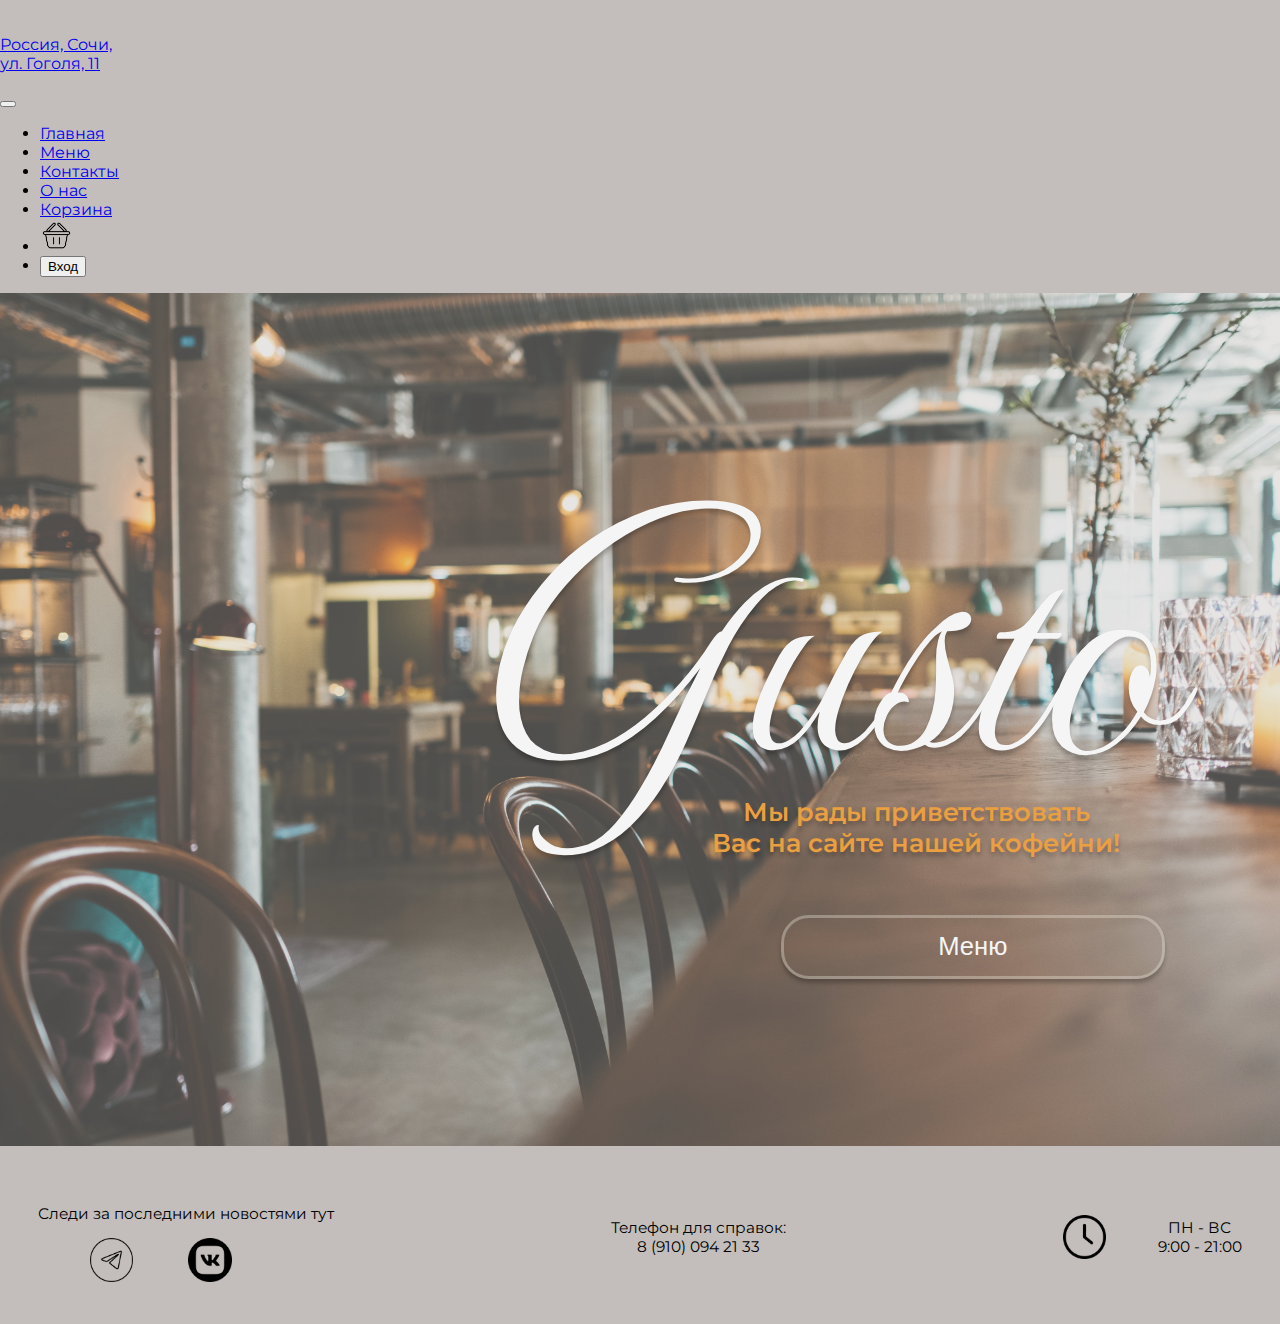
<file: index.html>
<!DOCTYPE html>
<html lang="en">

<head>
    <meta charset="UTF-8">
    <meta name="viewport" content="width=device-width, initial-scale=1.0">
    <link href="https://cdn.jsdelivr.net/npm/bootstrap@5.2.3/dist/css/bootstrap.min.css" rel="stylesheet"
        integrity="sha384-rbsA2VBKQhggwzxH7pPCaAqO46MgnOM80zW1RWuH61DGLwZJEdK2Kadq2F9CUG65" crossorigin="anonymous">
    <link rel="stylesheet" href="./style.css">
    <title>Gusto</title>
</head>

<body>
    <div class="body">
        <header>
            <div class="container-nav">
                <nav class="navbar fixed-top navbar-expand-lg navbar-light"
                    style="background-color: rgb(195, 190, 187, 0.61);">
                    <div class="container-fluid">
                        <a class="navbar-brand"
                            href="https://yandex.ru/maps/239/sochi/house/ulitsa_gogolya_11/Z0AYfwZjSUYAQFppfXhydnpmYQ==/?ll=39.913111%2C43.437676&z=20.11">
                            <p>Россия, Сочи, <br> ул. Гоголя, 11</p>
                        </a>
                        <button class="navbar-toggler" type="button" data-bs-toggle="collapse"
                            data-bs-target="#navbarContent" aria-controls="navbarContent" aria-expanded="false">
                            <span class="navbar-toggler-icon"></span>
                        </button>

                        <div class="collapse navbar-collapse" id="navbarContent">
                            <ul class="navbar-nav mr-auto mb-2 nav-centered">
                                <li class="nav-item">
                                    <a class="nav-link active" aria-current="page" href="#">Главная</a>
                                </li>
                                <li class="nav-item">
                                    <a href="./menu.html" class="nav-link">Меню</a>
                                </li>
                                <li class="nav-item">
                                    <a href="./contacts.html" class="nav-link">Контакты</a>
                                </li>
                                <li class="nav-item">
                                    <a href="./about.html" class="nav-link">О нас</a>
                                </li>
                                <li class="nav-item">
                                    <a href="./basket.html" class="nav-link">Корзина</a>
                                </li>
                                <li class="nav-item"><a href="./basket.html"><img src="../img/basket.png"
                                            alt=""></a>
                                </li>
                                <li class="nav-item">
                                    <a href="./login.html"><button class="btn btn-warning me-2"
                                            type="button">Вход</button></a>
                                </li>
                            </ul>
                        </div>
                    </div>
                </nav>
            </div>
        </header>

        <main>
            <div class="conteiner">
                <img class="conteiner-img" src="../img/jonas-jacobsson-1iTKoFJvJ6E-unsplash.jpg" alt="">
                <div class="container-fluid">

                    <div class="text">
                        <p class="name">Gusto</p>
                        <p class="hellotext">
                            Мы рады приветствовать <br> Вас на сайте нашей кофейни!
                        </p>
                        <a href="./menu.html">
                            <button class="button">Меню</button>
                        </a>
                    </div>
                </div>
            </div>
        </main>

        <footer>
            <div class="container-fluid">
                <div class="footer">
                    <div class="contact">
                        <p class="footer-text">Следи за последними новостями тут</p>
                        <div class="socialnet">
                            <a href="https://web.telegram.org/"><img class="icon"
                                    src="../img/free-icon-telegram-4628688.png" alt=""></a>
                            <a href="https://vk.com/"><img class="icon" src="../img/free-icon-vk-5969029.png"
                                    alt=""></a>
                        </div>
                    </div>
                    <div class="number">
                        <p class="footer-text">Телефон для справок: <br> 8 (910) 094 21 33</p>
                    </div>
                    <div class="time">
                        <img class="icon" src="./img/free-icon-time-3239945.png" alt="">
                        <p class="footer-text">ПН - ВС <br> 9:00 - 21:00</p>
                    </div>
                </div>
            </div>
        </footer>
    </div>
    <script src="https://cdn.jsdelivr.net/npm/bootstrap@5.2.3/dist/js/bootstrap.bundle.min.js"
        integrity="sha384-kenU1KFdBIe4zVF0s0G1M5b4hcpxyD9F7jL+jjXkk+Q2h455rYXK/7HAuoJl+0I4"
        crossorigin="anonymous"></script>

</body>

</html>
</file>
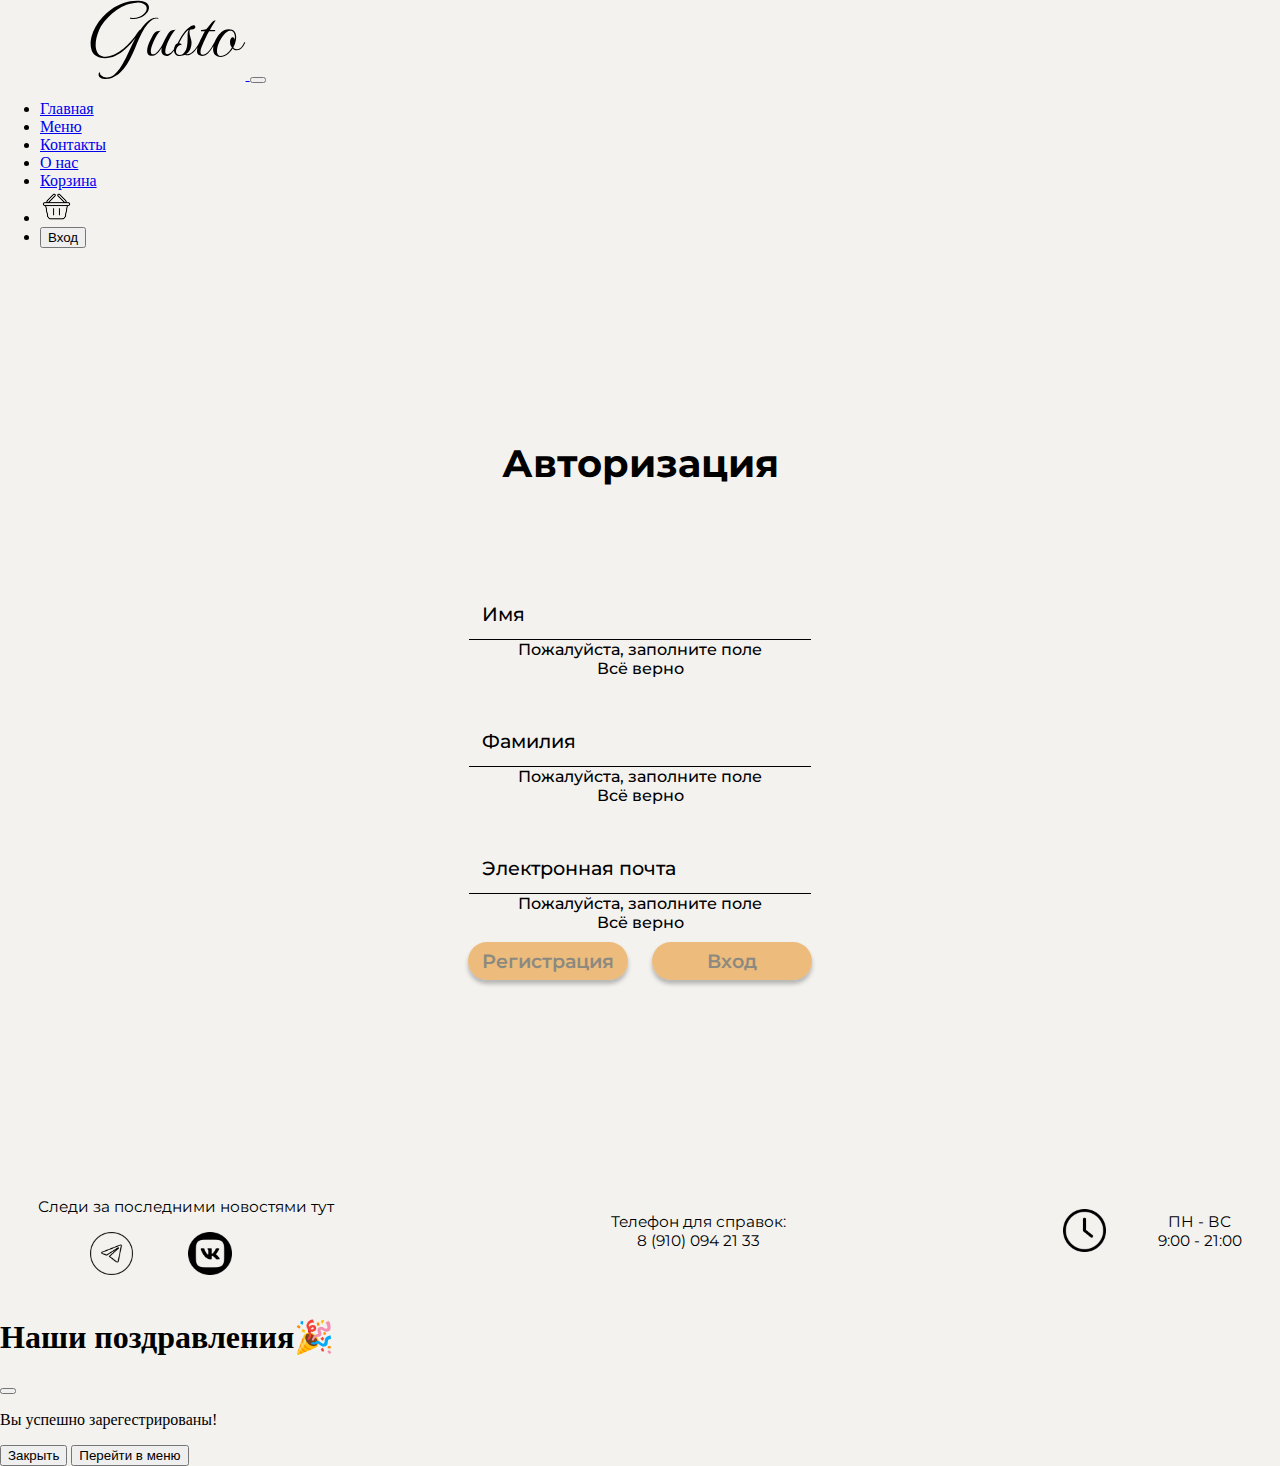
<file: login.html>
<!DOCTYPE html>
<html lang="en">

<head>
    <meta charset="UTF-8">
    <meta name="viewport" content="width=device-width, initial-scale=1.0">
    <link href="https://cdn.jsdelivr.net/npm/bootstrap@5.2.3/dist/css/bootstrap.min.css" rel="stylesheet"
        integrity="sha384-rbsA2VBKQhggwzxH7pPCaAqO46MgnOM80zW1RWuH61DGLwZJEdK2Kadq2F9CUG65" crossorigin="anonymous">
    <link rel="stylesheet" href="./login.css">
    <title>Вход</title>
</head>

<body>
    <div class="body">
        <header>
            <div class="container-nav">
                <nav class="navbar fixed-top navbar-expand-lg" style="background-color: rgba(243, 242, 239, 0.60);">
                    <div class="container-fluid">
                        <a class="navbar-brand" href="../index/index.html">
                            <img src="../img/Gusto.svg" alt="Gusto" width="156">
                        </a>
                        <button class="navbar-toggler" type="button" data-bs-toggle="collapse"
                            data-bs-target="#navbarContent" aria-controls="navbarContent" aria-expanded="false">
                            <span class="navbar-toggler-icon"></span>
                        </button>

                        <div class="collapse navbar-collapse" id="navbarContent">
                            <ul class="navbar-nav mr-auto mb-2 nav-centered">
                                <li class="nav-item">
                                    <a href="../index/index.html" class="nav-link">Главная</a>
                                </li>
                                <li class="nav-item">
                                    <a href="../menu/menu.html" class="nav-link">Меню</a>
                                </li>
                                <li class="nav-item">
                                    <a class="nav-link" href="../contacts/contacts.html">Контакты</a>
                                </li>
                                <li class="nav-item">
                                    <a href="../about/about.html" class="nav-link">О нас</a>
                                </li>
                                <li class="nav-item">
                                    <a href="../basket/basket.html" class="nav-link">Корзина</a>
                                </li>
                                <li class="nav-item"><a href="../basket/basket.html"><img src="../img/basket.png"
                                            alt=""></a>
                                </li>
                                <li class="nav-item">
                                    <a href="../login/login.html"><button class="btn btn-warning me-2"
                                            type="button">Вход</button></a>
                                </li>
                            </ul>
                        </div>
                    </div>
                </nav>
            </div>
        </header>
        <main>
            <div class="login center">
                <div class="loginHead">Авторизация</div>
                <div class="formLogin">
                    <form class="was-validated">
                        <div class="mb-3 center">
                            <input type="text" class="form-control" id="name" placeholder="Имя" required>
                            <div class="invalid-feedback">Пожалуйста, заполните поле</div>
                            <div class="valid-feedback">Всё верно</div>
                        </div>
                        <div class="mb-3 center">
                            <input type="text" class="form-control" id="surname" placeholder="Фамилия" required>
                            <div class="invalid-feedback">Пожалуйста, заполните поле</div>
                            <div class="valid-feedback">Всё верно</div>
                        </div>
                        <div class="mb-3 center">
                            <input type="email" class="form-control" id="email" placeholder="Электронная почта"
                                required>
                            <div class="invalid-feedback">Пожалуйста, заполните поле</div>
                            <div class="valid-feedback">Всё верно</div>
                        </div>
                        <div class="col-12">
                            <button type="submit" class="btn btn-secondary custom_btn buttonReg">Регистрация</button>   
                            <button type="button" class="btn btn-secondary custom_btn" onclick="validateAndRedirect()">Вход</button>                        </div>
                    </form>
                </div>
            </div>
        </main>
        <footer>
            <div class="container-fluid">
                <div class="footer">
                    <div class="contact">
                        <p class="footer-text">Следи за последними новостями тут</p>
                        <div class="socialnet">
                            <a href="https://web.telegram.org/"><img class="icon"
                                    src="../img/free-icon-telegram-4628688.png" alt=""></a>
                            <a href="https://vk.com/"><img class="icon" src="../img/free-icon-vk-5969029.png"
                                    alt=""></a>
                        </div>
                    </div>
                    <div class="number">
                        <p class="footer-text">Телефон для справок: <br> 8 (910) 094 21 33</p>
                    </div>
                    <div class="time">
                        <img class="icon" src="../img/free-icon-time-3239945.png" alt="">
                        <p class="footer-text">ПН - ВС <br> 9:00 - 21:00</p>
                    </div>
                </div>
            </div>
        </footer>
    </div>

    <!-- Modal -->
    <div class="modal fade" id="Modal" tabindex="-1" aria-labelledby="ModalLabel" aria-hidden="true">
        <div class="modal-dialog modal-dialog-centered">
            <div class="modal-content">
                <div class="modal-header">
                    <h1 class="modal-title fs-5" id="ModalLabel">Наши поздравления🎉</h1>
                    <button type="submit" class="btn-close" data-bs-dismiss="modal" aria-label="Close"></button>
                </div>
                <div class="modal-body">
                    <p>Вы успешно зарегестрированы!</p>
                </div>
                <div class="modal-footer">
                    <button type="button" class="btn btn-secondary" data-bs-dismiss="modal">Закрыть</button>
                    <a href="../menu/menu.html"><button type="button" class="btn btn-warning">Перейти в
                            меню</button></a>
                </div>
            </div>
        </div>
    </div>
    <script src="./script.js"></script>
    <script src="https://cdn.jsdelivr.net/npm/bootstrap@5.2.3/dist/js/bootstrap.bundle.min.js"
        integrity="sha384-kenU1KFdBIe4zVF0s0G1M5b4hcpxyD9F7jL+jjXkk+Q2h455rYXK/7HAuoJl+0I4"
        crossorigin="anonymous"></script>
</body>

</html>
</file>
<file: style.css>
@font-face {
    font-family: "MonteCarlo";
    src: local("MonteCarlo"),
        url("../fonts/MonteCarlo/MonteCarlo-Regular.ttf");
}

@font-face {
    font-family: "Montserrat";
    src: local("Montserrat"),
        url("../fonts/Montserrat/Montserrat-VariableFont_wght.ttf");
}

body {
    margin: 0;
    background: #C3BEBB;
    font-size: 100%;
    font-family: Montserrat;
}

.body {
    max-width: 100%;
}

.navbar-brand {
    margin-left: 10%;
}

.nav-centered {
    width: 100%;
    justify-content: flex-end;
}

li img{
    width: 2.55vw;
    margin-right: 20px;
}

.conteiner {
    position: relative;
    display: inline-block;
    width: 100%;
}


.conteiner-img {
    width: 100%;
    opacity: 0.6;
}

.text {
    position: absolute;
    text-align: center;
    right: 9%;
    bottom: 20%;
    display: flex;
    justify-content: flex-end;
    flex-direction: column;
    align-items: flex-end;
    width: 50%;
}

.name {
    color: #F5F5F5;
    text-align: center;
    text-shadow: 0px 4px 4px rgba(0, 0, 0, 0.25);
    font-family: MonteCarlo;
    font-size: 28vw;
    font-style: normal;
    font-weight: 400;
    line-height: normal;
    position: absolute;
    margin-bottom: 8%;
}

.hellotext {
    color: #EA9F40;
    text-align: center;
    margin-right: 7%;
    text-shadow: 0px 4px 4px rgba(0, 0, 0, 0.25);
    font-size: 2vw;
    font-style: normal;
    font-weight: 600;
    line-height: normal;
    position: relative;
}

.button {
    min-width: 30vw;
    min-height: 5vw;
    background: none;
    border-radius: 28px;
    border: 3px solid rgba(234, 230, 215, 0.36);
    box-shadow: 0px 4px 4px 0px rgba(0, 0, 0, 0.25);
    margin-top: 8%;
    margin-right: 9%;
    color: #F5F5F5;
    text-align: center;
    font-size: 2vw;
    font-style: normal;
    font-weight: 500;
    line-height: normal;
}

footer {
    margin: 3%;
}

.footer {
    display: flex;
    justify-content: space-between;
    text-align: center;
    align-items: center;
}

.footer-text {
    color: #000;
    text-align: center;
    font-size: 1.2vw;
    font-style: normal;
    font-weight: 400;
    line-height: normal;
}

.contact {
    text-align: center;
}

.number {
    text-align: center;
}

.icon {
    width:  3.4vw;
    height: 3.4vw;
    margin-right: 4vw;

}

.time {
    display: flex;
    align-items: center;
}
</file>
<file: login.css>
@font-face {
    font-family: "MonteCarlo";
    src: local("MonteCarlo"),
        url("../fonts/MonteCarlo/MonteCarlo-Regular.ttf");
}

@font-face {
    font-family: "Montserrat";
    src: local("Montserrat"),
        url("../fonts/Montserrat/Montserrat-VariableFont_wght.ttf");
}

body {
    margin: 0;
    background: #F3F2EF;
    font-size: 100%;
}

.body {
    max-width: 100%;
}

.navbar-brand {
    margin-left: 7%;
}

.nav-centered {
    width: 100%;
    justify-content: flex-end;
}

li img{
    width: 2.55vw;
    margin-right: 20px;
}

/* Форма авторизации */
.center {
    display: flex;
    flex-direction: column;
    align-items: center;
    justify-content: center;
}

.login {
    margin-top: 15%;
    text-align: center;
    gap: 5vw;
    color: #000;
    font-family: Montserrat;
    font-style: normal;
    font-weight: 500;
    line-height: normal;
}

.formLogin {
    width: 55%;
}

.loginHead {
    font-size: 3vw;
    font-weight: 700;
}

input[type=text],
input[type=email] {
    border: none;
    border-bottom: 1.5px solid;
    background-color: #F3F2EF;
    color: #000;
    font-family: Montserrat;
    font-size: 1.5vw;
    font-style: normal;
    font-weight: 500;
    line-height: normal;
    width: 45%;
    margin-top: 3vw;
    padding: 1vw;
}

::placeholder {
    color: #000;
}

.log {
    color: #8C8A80;
    text-align: center;
    font-family: Montserrat;
    font-size: 1.5vw;
    font-style: normal;
    font-weight: 600;
    line-height: normal;
    width: 15vw;
    height: 5vh;
    border-radius: 45%;
    border: none;
    background: rgba(234, 159, 64, 0.66);
    box-shadow: 0px 4px 4px 0px rgba(0, 0, 0, 0.25);
}

.custom_btn {
    color: #8C8A80;
    text-align: center;
    font-family: Montserrat;
    font-size: 1.5vw;
    font-style: normal;
    font-weight: 600;
    line-height: normal;
    width: 12.5vw;
    height: 3vw;
    margin: 10px;
    border-radius: 28px;
    border: none;
    background: rgba(234, 159, 64, 0.66);
    box-shadow: 0px 4px 4px 0px rgba(0, 0, 0, 0.25);
}






/* Футер */
footer {
    margin: 3%;
    margin-top: 15%;
}

.footer {
    display: flex;
    justify-content: space-between;
    text-align: center;
    align-items: center;
}

.footer-text {
    color: #000;
    text-align: center;
    font-family: Montserrat;
    font-size: 1.2vw;
    font-style: normal;
    font-weight: 400;
    line-height: normal;
}

.contact {
    text-align: center;
}

.number {
    text-align: center;
}

.icon {
    width: 3.4vw;
    height: 3.4vw;
    margin-right: 4vw;
}

.time {
    display: flex;
    align-items: center;
}
</file>
